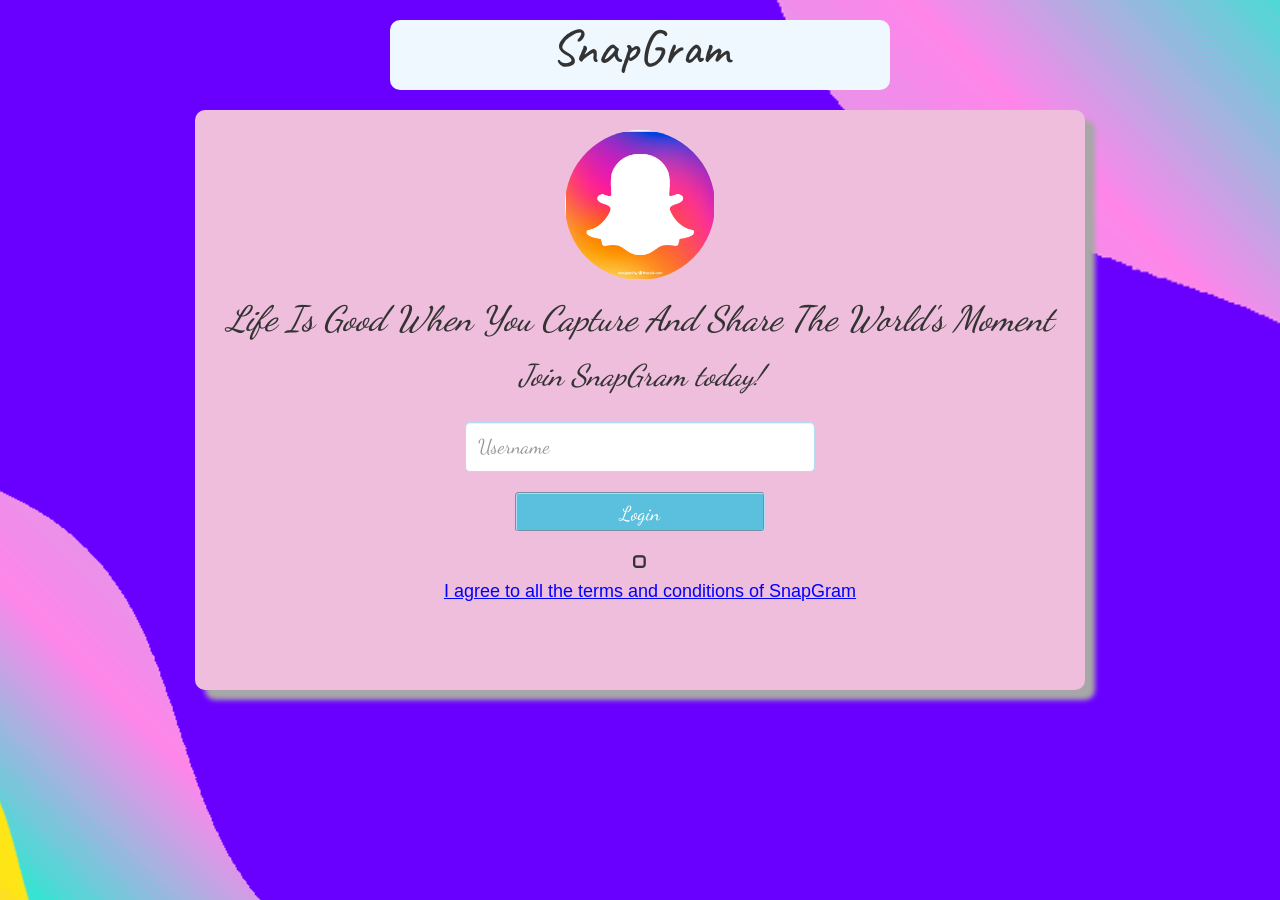
<file: index.html>
<!-- this is the html for the login in page -->

<!DOCTYPE html> 
<html>
<head>
	<title>SnapGram</title>
<meta name="viewport" content="width=device-width, initial-scale=1">
<link href="https://fonts.googleapis.com/css2?family=Caveat:wght@600&display=swap" rel="stylesheet">
<link href="https://fonts.googleapis.com/css2?family=Dancing+Script:wght@700&display=swap" rel="stylesheet">

<link rel="stylesheet" href="https://maxcdn.bootstrapcdn.com/bootstrap/3.4.0/css/bootstrap.min.css">
<script src="https://ajax.googleapis.com/ajax/libs/jquery/3.4.1/jquery.min.js"></script>
<script src="https://maxcdn.bootstrapcdn.com/bootstrap/3.4.0/js/bootstrap.min.js"></script>

<link rel="stylesheet" type="text/css" href="style.css">
<script src="main.js"></script>
</head>

<body >
<center>
    <div id="div1">
    <h1 id="Heading">
        SnapGram
    </h1>
</div>
<br>
<br>
<br>
<div id="div2">
    <img src="SnapGram Logo.png" class="logo">
    <h3 style="font-family: 'Dancing Script'; font-size: 35px;" class="text-capitalize"><cite>Life is good when you capture and share the world's moment</cite></h3>
    <h3 style="font-family: 'Dancing Script'; font-size: 30px;"><cite>Join SnapGram today!</cite></h3>
    <br>
    <input type="text" placeholder="Username" id="UsernameInput" class="form-control">
    <br>
    <button class="btn btn-info" id="LoginButton" onclick="Login()">Login</button>
    <br>
    <br>
<span style="display: inline-block;">
    <span onclick="agree()" id="Checkbox" class="glyphicon glyphicon-unchecked"></span> 
    <h4 style="margin-left:20px; color: blue; text-decoration: underline;" data-toggle="modal" data-target="#myModal">I agree to all the terms and conditions of SnapGram</h4> 
    <h4 id="Error">    </h4>
</span>
</div>
<br>
<br>

<div class="container">
    <!-- Modal -->
    <div class="modal fade" id="myModal" role="dialog">
      <div class="modal-dialog">
        <!-- Modal content--> 
        <div class="modal-content">
          <div class="modal-header">
            <button type="button" class="close" data-dismiss="modal">&times;</button>
            <h4 class="modal-title">Terms and Conditions</h4>
          </div>
          <div class="modal-body">
            <p style="align-items: left;">
                <li>No Hacking</li>
                <li>No sharing of passworsd</li>
                <li>No cyberbullying anyone</li>
                <li>No sending inapropreate messages to anyone</li>
                <li>Have Fun</li>
            </p>
          </div>
          <div class="modal-footer">
            <button type="button" class="btn btn-default" data-dismiss="modal">Close</button>
          </div>
        </div>
      </div>
    </div>
  </div>
</center>
</body>
</file>
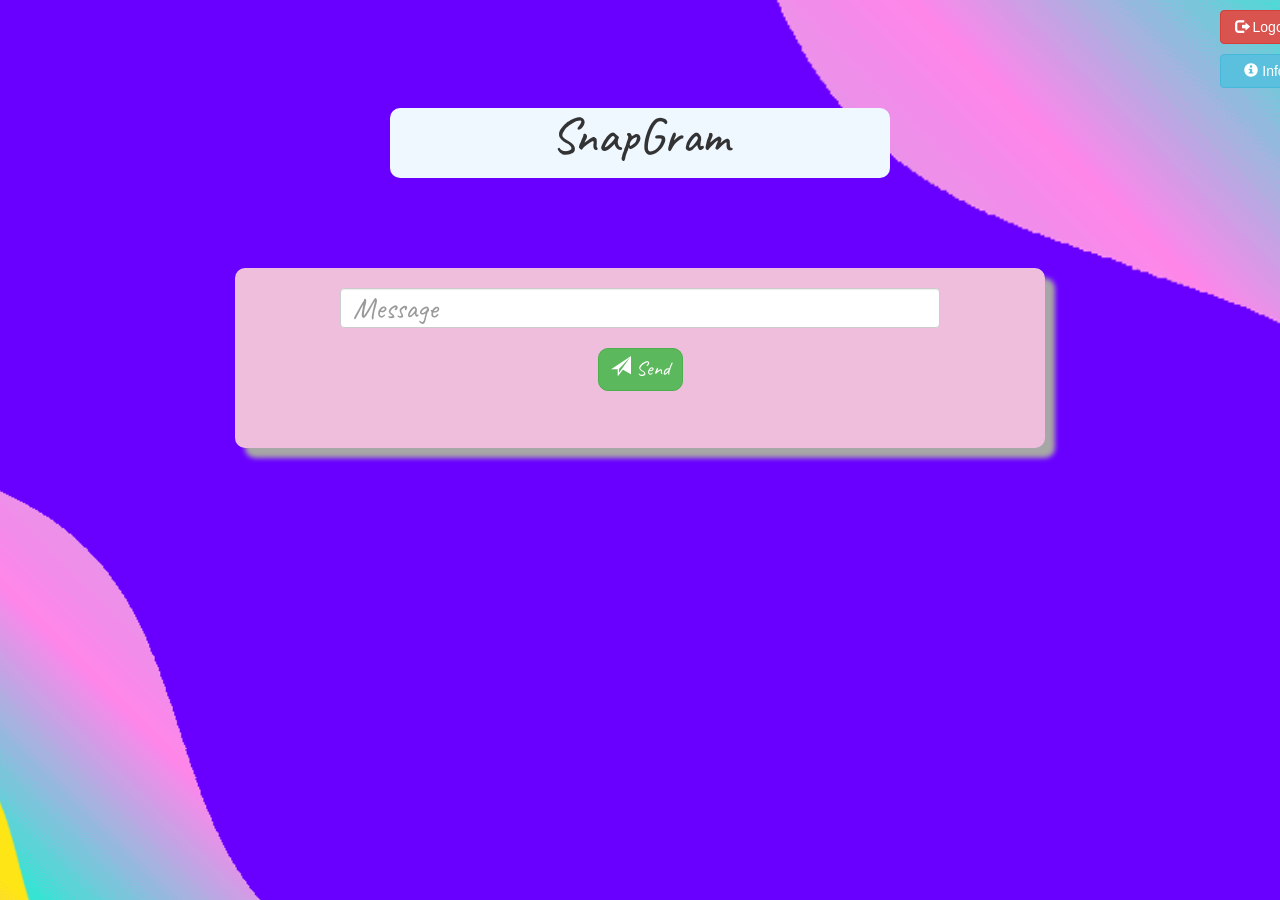
<file: SnapGramRoom.html>
<!-- This is the html for room screen -->  

<!DOCTYPE html> 
<html>
<head>
	<title>SnapGram Room</title>
<meta name="viewport" content="width=device-width, initial-scale=1">
<link href="https://fonts.googleapis.com/css2?family=Caveat:wght@600&display=swap" rel="stylesheet">
<link href="https://fonts.googleapis.com/css2?family=Dancing+Script:wght@700&display=swap" rel="stylesheet">

<link rel="stylesheet" href="https://maxcdn.bootstrapcdn.com/bootstrap/3.4.0/css/bootstrap.min.css">
<script src="https://ajax.googleapis.com/ajax/libs/jquery/3.4.1/jquery.min.js"></script>
<script src="https://maxcdn.bootstrapcdn.com/bootstrap/3.4.0/js/bootstrap.min.js"></script>

<link rel="stylesheet" type="text/css" href="style.css">
<script src="SnapGramRoom.js"></script>

<body>
    <div class="container"> 
    <Button  style=" width:90px; margin-left: 1150px; margin-top: 10px;" onclick="Logout()" id="Logout button" type="button" class="btn btn-danger"><span class="glyphicon glyphicon-log-out"></span>                           Logout</Button>
    <br>   
    <Button  style=" width:90px; margin-left: 1150px; margin-top: 10px;" id="Info button" type="button" class="btn btn-info" data-toggle="modal" data-target="#myModal2"><span class="glyphicon glyphicon-info-sign"></span>                                 Info</Button>
    <center> 
        <div id="div1">
		<h1 id="Heading">	
			SnapGram 	
		</h1> 
    </div>
    <br> 
    <br>
    <br>
    <h2 style="font-size: 40px; font-family: 'Caveat';" id="SGRRoomName">  </h2>
		<div id="Output" style="text-align: left;margin-bottom: 70px;"> </div>
<center>
	<div style = "background-color:rgb(238, 190, 220); height: 180px; width: 810px; border-radius: 10px; box-shadow: 10px 10px 5px rgb(168, 167, 167);"> 
    <br>    
    <input style = "width: 600px; height: 40px; font-size: 30px; font-family: 'Caveat';" id="MSG" placeholder="Message" class="form-control" type="text">
        <br>
		<button style="font-size: 20px; border-radius: 10px; font-family: 'Caveat';" onclick="Send()" class="btn btn-success"><span class="glyphicon glyphicon-send"></span>                           Send</button>
	</div>
</center>
</div>
    
    <div class="container">
        <!-- Modal -->
        <div class="modal fade" id="myModal2" role="dialog">
          <div class="modal-dialog">
            <!-- Modal content-->
            <div class="modal-content">
              <div class="modal-header">
                <button type="button" class="close" data-dismiss="modal">&times;</button>
                <h4 class="modal-title">Info</h4>
              </div>
              <div class="modal-body">
                <p style="align-items: left;">
                    This is Snapgram this is a chatting app in which you can enter a Room Name, join the room and chatt.
                    If you enter a room name for example Bff and your friend enter's the same name then you and your 
                    friend both can see the messages and like the chatt too!   
                </p>
              </div>
              <div class="modal-footer">
                <button type="button" class="btn btn-default" data-dismiss="modal">Close</button>
              </div>
            </div>
          </div>
        </div>
      </div>

</body>
</file>
<file: style.css>
/* this is the css for all */ 

body
{
    background-image:url('SnapGramBackground.png'); 
    background-repeat: repeat; 
}

.logo
{
	width: 150px;
    margin-top: 20px;
    border-radius: 85px;
}

#Heading
{
    margin-right: 1600px; 
    font-size: 50px;
    background-color: aliceblue;
    width: 500px;
    height: 70px;
    border-radius: 10px;
    font-family: 'Caveat';
}

#div1
{
    width: 500px;
    height: 30px;
    border-radius: 10px;
}

#div2
{
    background-color: rgb(238, 190, 220);
    height: 580px;
    width: 890px;
    margin-left:0px;
    border-radius: 10px;
    box-shadow: 10px 10px 5px rgb(168, 167, 167);
}

#UsernameInput
{
    width: 350px;
    height: 50px;
    border-radius: 5px;
    border-width: 1px;
    border-color: rgb(179, 219, 245);
    font-family: 'Dancing Script';
    font-size: 20px;
}

#LoginButton
{
    width: 250px;
    height: 40px;
    border-width: 2px;
    border-style: groove;
    border-color: rgb(179, 219, 245);
    font-family: 'Dancing Script';
    font-size: 20px;
}

#Error
{
    color: red;
}

#RoomUsername
{
    font-family: Dancing Script;
    font-size: 50px;
}

#AddRoom Button
{
    width: 250px;
    height: 40px;
    border-width: 2px;
    border-style: groove;
    border-color: rgb(179, 219, 245);
    font-family: 'Dancing Script';
    font-size: 20px;
}

#output
{
    height: 600px; 
    width: 870px; 
    font-family: 'Dancing Script'; 
    font-size:25px;
}
</file>
